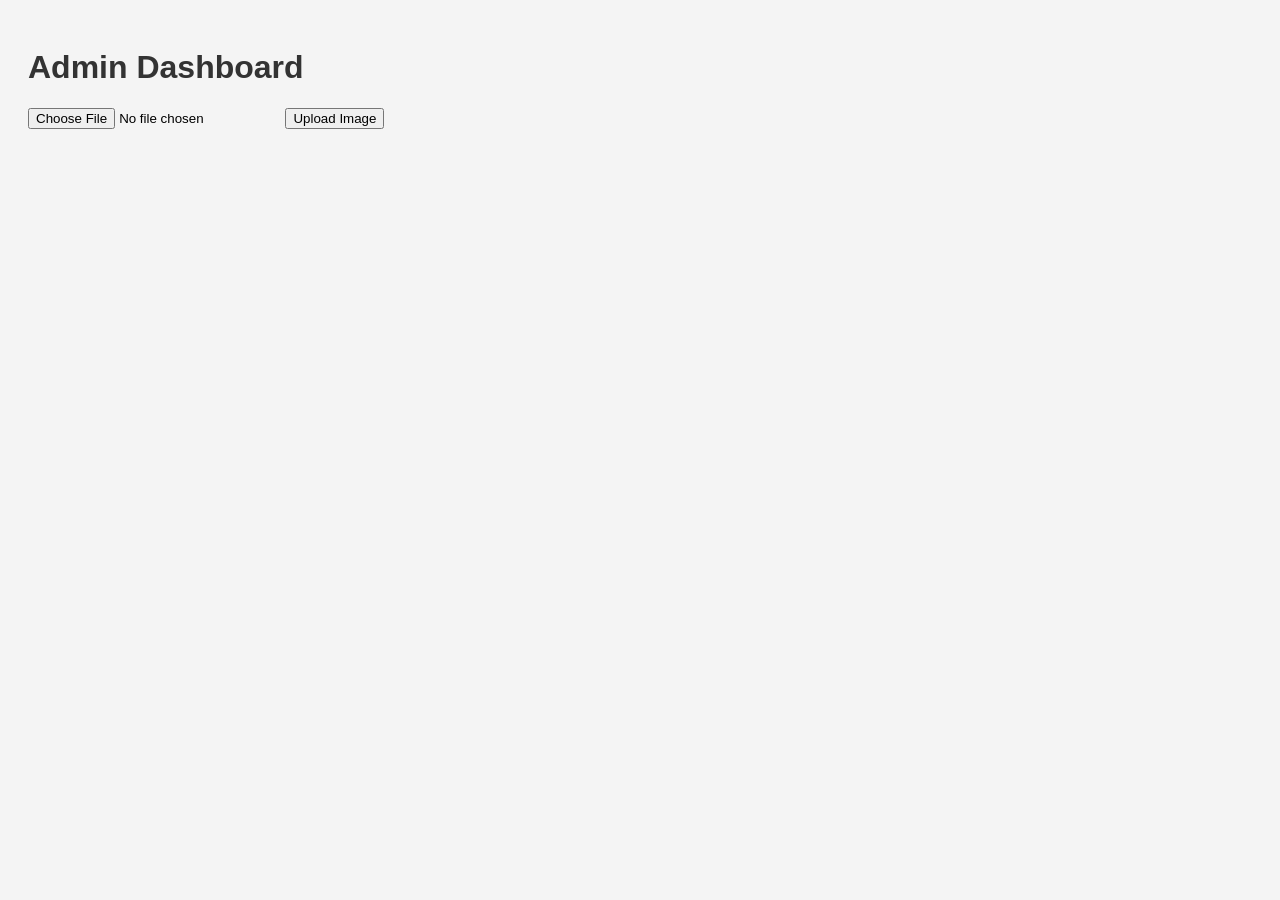
<file: index.html>
<!DOCTYPE html>
<html lang="en">
<head>
    <meta charset="UTF-8">
    <meta name="viewport" content="width=device-width, initial-scale=1.0">
    <title>Admin Site</title>
    <link rel="stylesheet" href="style.css">
</head>
<body>
    <h1>Admin Dashboard</h1>
    
<form action="/upload" method="post" enctype="multipart/form-data">
    <input type="file" name="image">
    <button type="submit">Upload Image</button>
</form>

</body>
</html>
</file>
<file: style.css>
body {
    font-family: Arial, sans-serif;
    padding: 20px;
    background-color: #f4f4f4;
}

h1, h2 {
    color: #333;
}

form {
    margin-bottom: 20px;
}

#gallery {
    display: flex;
    flex-wrap: wrap;
}

#gallery img {
    margin: 10px;
    width: 150px;
    height: 150px;
    object-fit: cover;
    border: 1px solid #ccc;
}
</file>
